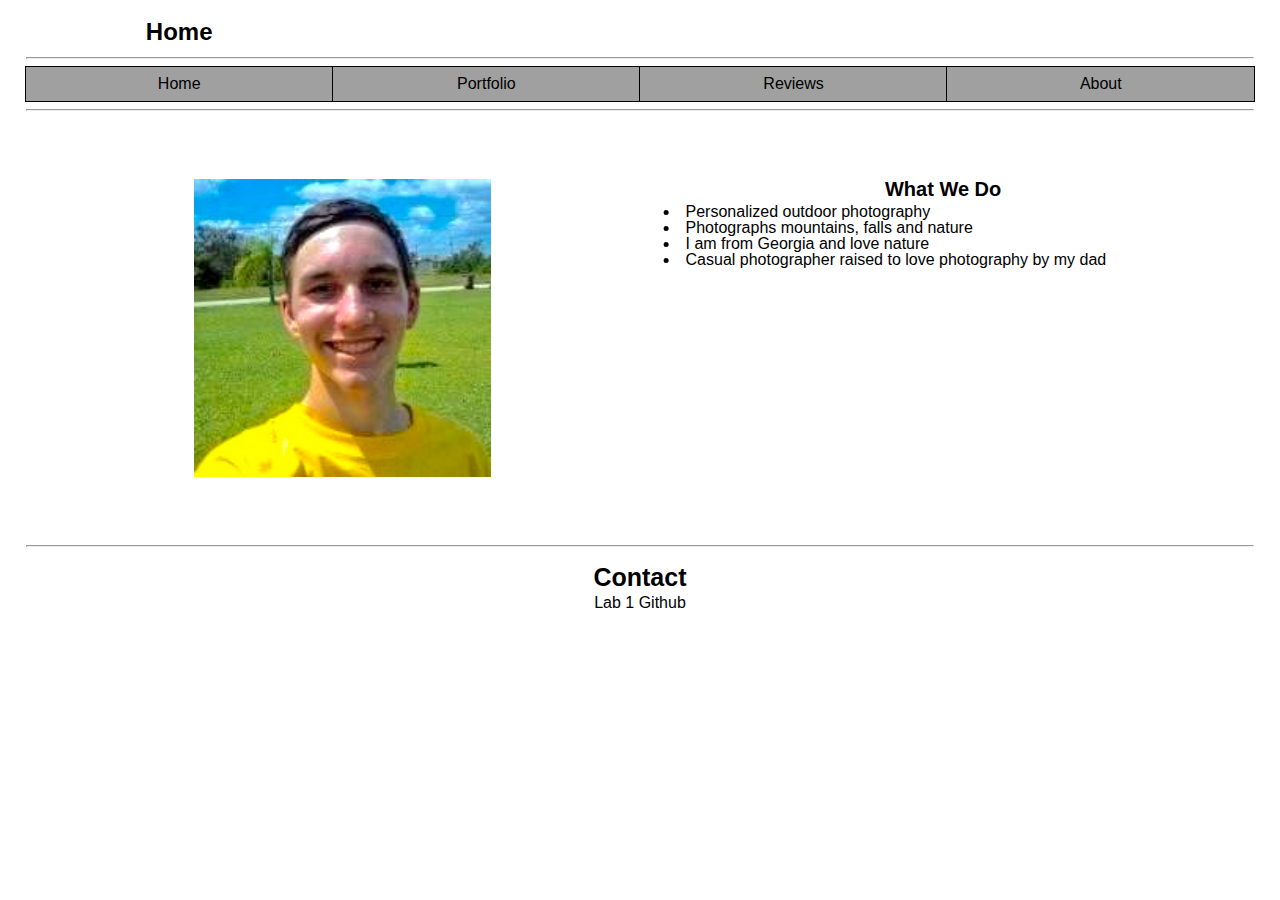
<file: index.html>
<!DOCTYPE html>
<html lang="en">
    <head>
        <meta charset="utf-8">
            <meta content="width=device-width, initial-scale=1.0" name="viewport">
                <title>
                    Home
                </title>
                <link rel="stylesheet" type="text/css" href="Assets/Stylesheets/lab1.audiot.info/default.css">
                <link rel="stylesheet" type="text/css" href="Assets/Stylesheets/lab1.audiot.info/header.css">
                <link rel="stylesheet" type="text/css" href="Assets/Stylesheets/lab1.audiot.info/body.css">
                <link rel="stylesheet" type="text/css" href="Assets/Stylesheets/lab1.audiot.info/footer.css">

                <meta name='viewport' content='width=device-width, initial-scale=1.0, maximum-scale=1.0' />
            </meta>
        </meta>
    </head>
    <body>
        <header>
            <h1>
                Home
            </h1>
            <p>
                
            </p>
        </header>

        <hr>

        <nav class="local">
            <ul class="flexbox_container" id="real_list">
                <li><a href="index.html">Home</a></li>
                <li><a href="portfolio.html">Portfolio</a></li>
                <li><a href="reviews.html">Reviews</a></li>
                <li><a href="about.html">About</a></li>
            </ul>

            <!-- Note: this is a pseudo container, for design only -->
            <ul class="flexbox_container" id="pseudo_list">
                <li class="pseudo_element"> </li>
                <li class="pseudo_element"> </li>
                <li class="pseudo_element"> </li>
                <li class="pseudo_element"> </li>
            </ul>
        </nav>

        <hr>

        <section class="section flexbox_container">
            <article id="home_profile">
                <img class="home_profile" src="images/Jacob's Photos/Profile picture.jpg" alt="Jacob Anderson" width="100" height="100">
            </article>

            <article id="experience">
                <h2>
                    What We Do
                </h2>
                <ul>
                    <li>Personalized outdoor photography</li>
                    <li>Photographs mountains, falls and nature</li>
                    <li>I am from Georgia and love nature</li>
                    <li>Casual photographer raised to love photography by my dad</li>
                </ul>
            </article>
        </section>

        <hr>

        <footer class="section flexbox_container" id="contact">
            <h2>
                Contact
            </h2>
            <br>
            <nav class="footer_nav">
                <ul>
<!--                     <li><a href="https://www.facebook.com/jacoba1100254352">Facebook</a></li>
                    <li><a href="https://www.github.com/Jacoba1100254352">Github</a></li>
                    <li><a href="https://www.instagram.com/jacoba1100254352">Instagram</a></li> -->
                    <li><a href="https://github.com/BYU-CS-260-Winter-2021/lab-1-photography-website-Jacoba1100254352">Lab 1 Github</a></li>
                </ul>
            </nav>
        </footer>

    </body>
</html>
</file>
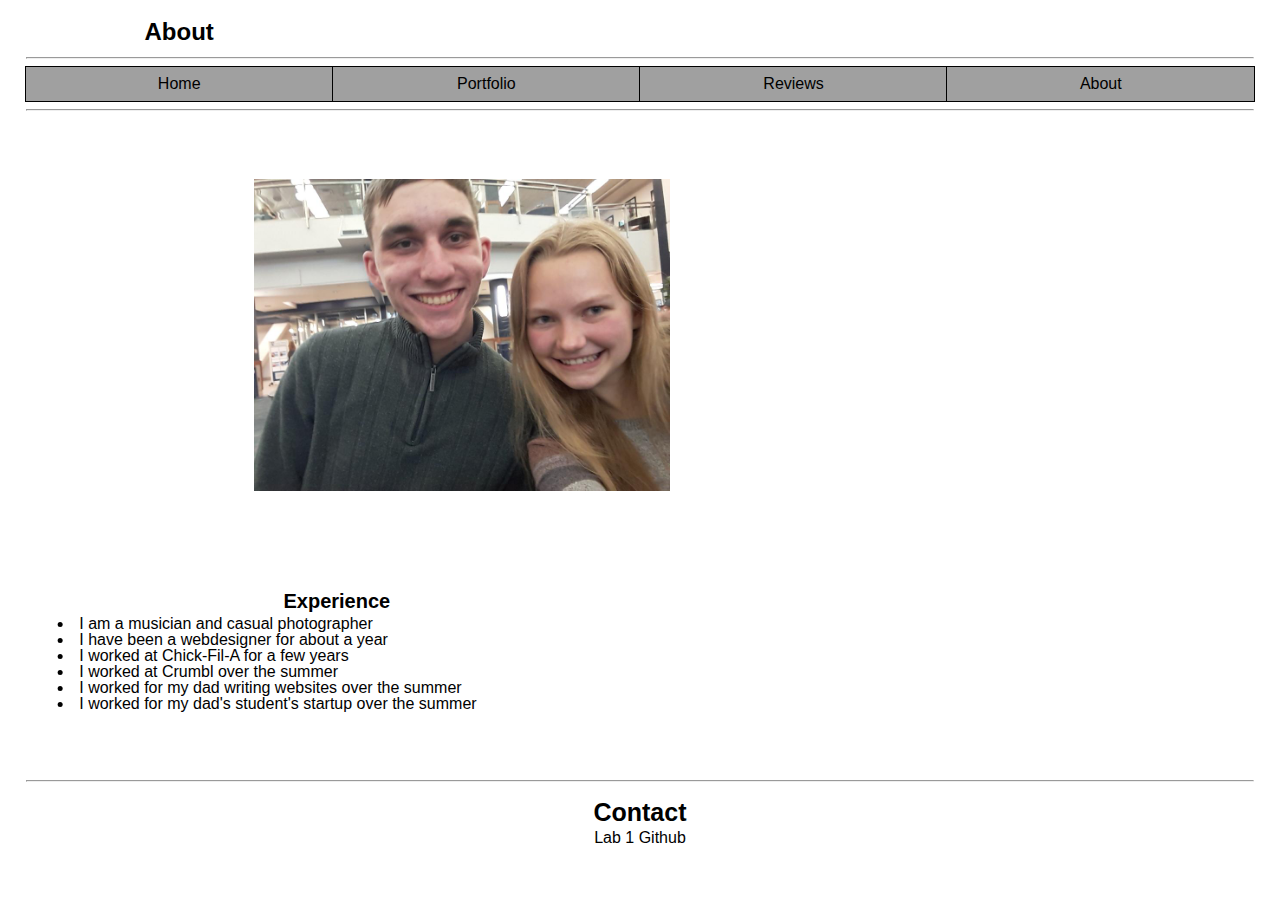
<file: about.html>
<!DOCTYPE html>
<html lang="en">
    <head>
        <meta charset="utf-8">
            <meta content="width=device-width, initial-scale=1.0" name="viewport">
                <title>
                    About
                </title>
                <link rel="stylesheet" type="text/css" href="Assets/Stylesheets/lab1.audiot.info/default.css">
                <link rel="stylesheet" type="text/css" href="Assets/Stylesheets/lab1.audiot.info/header.css">
                <link rel="stylesheet" type="text/css" href="Assets/Stylesheets/lab1.audiot.info/body.css">
                <link rel="stylesheet" type="text/css" href="Assets/Stylesheets/lab1.audiot.info/footer.css">

                <meta name='viewport' content='width=device-width, initial-scale=1.0, maximum-scale=1.0' />
            </meta>
        </meta>
    </head>
    <body>
        <header>
            <h1>
                About
            </h1>
            <p>
                
            </p>
        </header>

        <hr>

        <nav class="local">
            <ul class="flexbox_container" id="real_list">
                <li><a href="index.html">Home</a></li>
                <li><a href="portfolio.html">Portfolio</a></li>
                <li><a href="reviews.html">Reviews</a></li>
                <li><a href="about.html">About</a></li>
            </ul>

            <!-- Note: this is a pseudo container, for design only -->
            <ul class="flexbox_container" id="pseudo_list">
                <li class="pseudo_element"> </li>
                <li class="pseudo_element"> </li>
                <li class="pseudo_element"> </li>
                <li class="pseudo_element"> </li>
            </ul>
        </nav>

        <hr>

        <section class="section flexbox_container">
            <article id="about_profile">
                <img class="about_profile" src="images/Jacob's Photos/Me and Katherine.JPG" alt="Jacob Anderson">
            </article>

            <article id="experience">
                <h2>
                    Experience
                </h2>
                <ul>
                    <li>I am a musician and casual photographer</li>
                    <li>I have been a webdesigner for about a year</li>
                    <li>I worked at Chick-Fil-A for a few years</li>
                    <li>I worked at Crumbl over the summer</li>
                    <li>I worked for my dad writing websites over the summer</li>
                    <li>I worked for my dad's student's startup over the summer</li>
                </ul>
            </article>
        </section>

        <hr>

        <footer class="section flexbox_container" id="contact">
            <h2>
                Contact
            </h2>
            <br>
            <nav class="footer_nav">
                <ul>
<!--                     <li><a href="https://www.facebook.com/jacoba1100254352">Facebook</a></li>
                    <li><a href="https://www.github.com/Jacoba1100254352">Github</a></li>
                    <li><a href="https://www.instagram.com/jacoba1100254352">Instagram</a></li> -->
                    <li><a href="https://github.com/BYU-CS-260-Winter-2021/lab-1-photography-website-Jacoba1100254352">Lab 1 Github</a></li>
                </ul>
            </nav>
        </footer>

    </body>
</html>
</file>
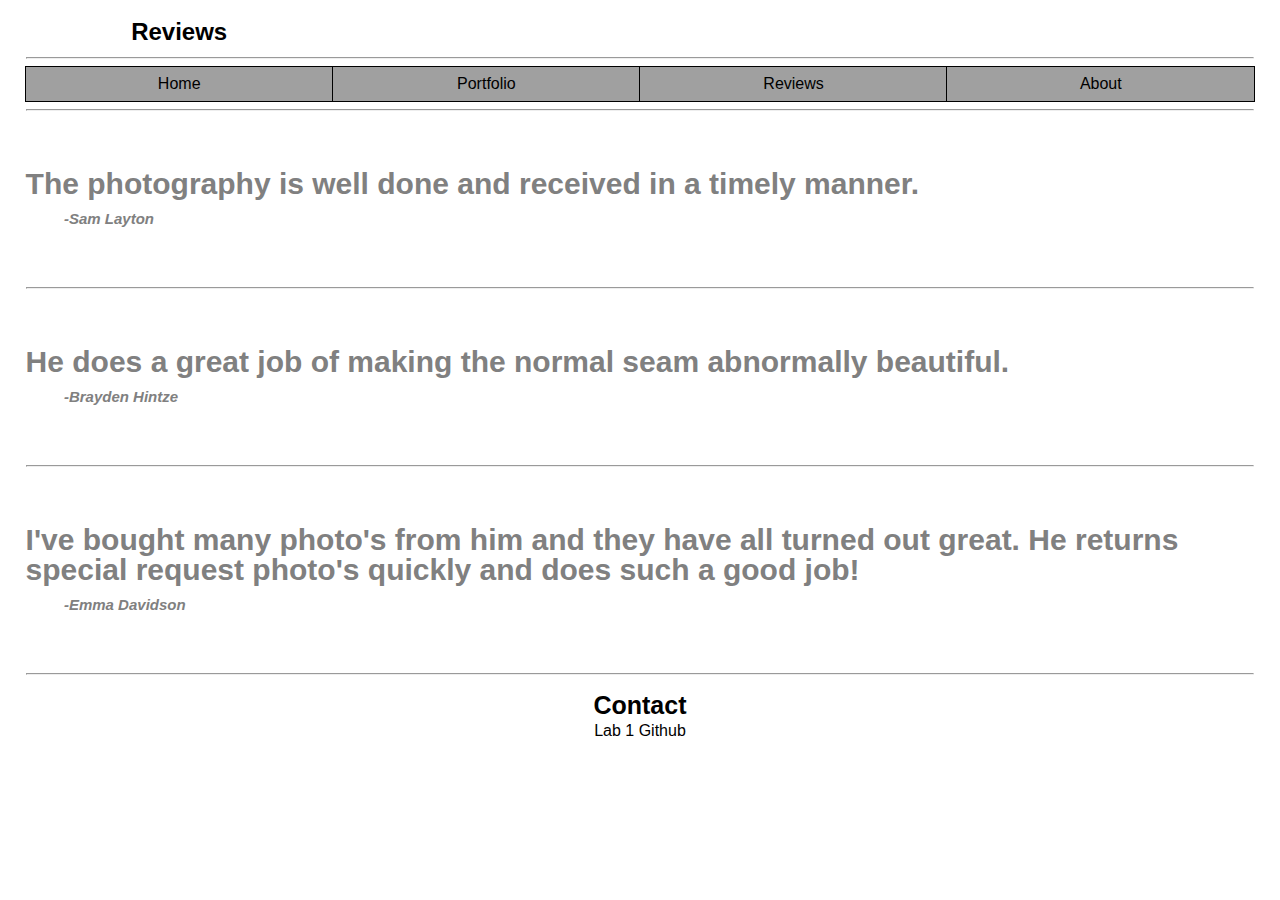
<file: reviews.html>
<!DOCTYPE html>
<html lang="en">
    <head>
        <meta charset="utf-8">
            <meta content="width=device-width, initial-scale=1.0" name="viewport">
                <title>
                    Reviews
                </title>
                <link rel="stylesheet" type="text/css" href="Assets/Stylesheets/lab1.audiot.info/default.css">
                <link rel="stylesheet" type="text/css" href="Assets/Stylesheets/lab1.audiot.info/header.css">
                <link rel="stylesheet" type="text/css" href="Assets/Stylesheets/lab1.audiot.info/body.css">
                <link rel="stylesheet" type="text/css" href="Assets/Stylesheets/lab1.audiot.info/footer.css">

                <meta name='viewport' content='width=device-width, initial-scale=1.0, maximum-scale=1.0' />
            </meta>
        </meta>
    </head>
    <body>
        <header>
            <h1>
                Reviews
            </h1>
            <p>
                
            </p>
        </header>

        <hr>

        <nav class="local">
            <ul class="flexbox_container" id="real_list">
                <li><a href="index.html">Home</a></li>
                <li><a href="portfolio.html">Portfolio</a></li>
                <li><a href="reviews.html">Reviews</a></li>
                <li><a href="about.html">About</a></li>
            </ul>

            <!-- Note: this is a pseudo container, for design only -->
            <ul class="flexbox_container" id="pseudo_list">
                <li class="pseudo_element"> </li>
                <li class="pseudo_element"> </li>
                <li class="pseudo_element"> </li>
                <li class="pseudo_element"> </li>
            </ul>
        </nav>

        <hr>

        <section>

            <div>
                <p>
                    The photography is well done and received in a timely manner. <br>
                    &emsp; <span>-Sam Layton</span>
                </p>
            </div>

            <hr>

            <div>
                <p>
                    He does a great job of making the normal seam abnormally beautiful. <br>
                    &emsp; <span>-Brayden Hintze</span>
                </p>
            </div>

            <hr>

            <div>
                <p>
                    I've bought many photo's from him and they have all turned out great. He returns special request photo's quickly and does such a good job! <br>
                    &emsp; <span>-Emma Davidson</span>
                </p>
            </div>

        </section>

        <hr>

        <footer class="section flexbox_container" id="contact">
            <h2>
                Contact
            </h2>
            <br>
            <nav class="footer_nav">
                <ul>
<!--                <li><a href="https://www.facebook.com/jacoba1100254352">Facebook</a></li>
                    <li><a href="https://www.github.com/Jacoba1100254352">Github</a></li>
                    <li><a href="https://www.instagram.com/jacoba1100254352">Instagram</a></li> -->
                    <li><a href="https://github.com/BYU-CS-260-Winter-2021/lab-1-photography-website-Jacoba1100254352">Lab 1 Github</a></li>
                </ul>
            </nav>
        </footer>

    </body>
</html>
</file>
<file: Assets/Stylesheets/lab1.audiot.info/header.css>
/**************
*   General   *
**************/

* {
  box-sizing: border-box;
}

body {
  width: 96%;
  margin: 20px 2%;
  background-color: white;
  font-family: sans-serif;
  /* --size_adjustment: 1.5; */
}

.flexbox_container{ display: flex; justify-content: space-between; flex-flow: column wrap; }

/**************
*   Heading   *
**************/

header {
  display: flex;
  flex-flow: row nowrap;
}
header p { text-align: right; width: 75%; }

h1 {
  font-weight: bold;
  text-align: center;
  font-size: 150%;
  padding-bottom: 5px;
  width: 25%;
}

a {
  color: black;
  text-decoration: none;
}

/*****************
*   Navigation   *
*****************/

nav.local{ position: relative; }
nav.local li{ width: calc(100%/4); }
nav.local a{ color: black; display: block; padding: 3%; }

ul.flexbox_container{ flex-flow: row nowrap; list-style-type: none; }
li.pseudo_element{ outline: 1px solid; background-color: rgb(160,160,160); }
#pseudo_list li{ min-width: 80px; }
#pseudo_list{
  position: absolute;
  width: 100%;
  height: 100%;
  top: 0;
}
#real_list, #real_list li{
  text-align: center;
  align-items: center;
  z-index: 1;
}
</file>
<file: Assets/Stylesheets/lab1.audiot.info/body.css>
/*************
*   Images   *
*************/

.image_container {
	display: grid;
	grid-template: auto auto auto auto auto / 1fr 1fr 1fr;
	grid-column: 100px;
  	grid-gap: 10px;
}

img {
	width: 100%;
}

.double_rainbow {
	order: 1;
	padding: 2px 0px 5px;
}
.snow_picture {
	order: 2;
}
.flowers_nevada {
	order: 2;
}
.desert_falls {
	order: 2;
}
.mountain_boulders {
	order: 3;
}
.mountain_valley {
	order: 3;
}
.plateau {
	order: 3;
}
.mointain_medow {
	order: 4;
}
.timp_trail {
	order: 4;
}
.falls_amicalola {
	order: 4;
}


/**************
*   Section   *
**************/

.section {
	padding: 10px 20px;
}

#italic {
	font-style: italic;
}

h2 {
	font-weight: bold;
	text-align: center;
	font-size: 125%;
	padding-bottom: 5px;
}

ul, ol { list-style-position: inside; }
ol { list-style-type: decimal; }
ul { list-style-type: disc; }

section div p {
	padding: 50px 0px;
	font-size: 30px;
	color: grey;
	font-weight: bold;
}

span {
	font-size: 15px;
	font-style: italic;
}

/**************
*   Article   *
**************/

article img {
	align-self: center;
	height: 100%;
	width: 50%;
}

#about_profile {
	width: 70%;
	align-self: center;
}

#home_profile {
	width: 50%;
	align-self: center;
}

article {
	padding: 50px 0px;
}

@media screen and (min-width: 960px) {
	.flexbox_container{ display: flex; justify-content: space-between; flex-flow: row wrap; }

	article {
		display: flex;
		flex-flow: column nowrap;
		width: 49%;
	}
	#experience ul {
		transform: translateX(2%);
	}
}

/* Tablet Styles */
@media only screen and (min-width: 401px) and (max-width: 960px) {
	#about_profile {
		width: 50%;
	}
	img.home_profile {
		width: 100%;
		align-self: center;
	}
	img.about_profile {
		width: 100%;
		align-self: center;
	}
	ul.flexbox_container{ 
		flex-flow: row wrap;
	}
	nav.local {
		width: 100%;
	}
	nav.local ul li {
		width: 50%;
	}
/* 	.section {
		width: 50%;
	} */
	header p { text-align: right; width: 0%; }
	h1 { width: 50%; }
}
</file>
<file: Assets/Stylesheets/lab1.audiot.info/footer.css>
/*************
*   Footer   *
*************/

footer h2 {
	font-size: 25px;
	font-weight: bold;
	width: 100%;
	text-align: center;
}

footer nav {
	width: 100%;
}

footer ul {
	display: flex;
	width: 100%;
	justify-content: space-around;
	list-style: none;
}
</file>
<file: Assets/Stylesheets/lab1.audiot.info/default.css>
/* http://meyerweb.com/eric/tools/css/reset/
   v2.0 | 20110126
   License: none (public domain)
*/

html, body, div, span, applet, object, iframe,
h1, h2, h3, h4, h5, h6, p, blockquote, pre,
a, abbr, acronym, address, big, cite, code,
del, dfn, em, img, ins, kbd, q, s, samp,
small, strike, strong, sub, sup, tt, var,
b, u, center,
dl, dt, dd, ol, ul, li,
fieldset, form, label, legend,
table, caption, tbody, tfoot, thead, tr, th, td,
article, aside, canvas, details, embed,
figure, figcaption, footer, header, hgroup,
menu, nav, output, ruby, section, summary,
time, mark, audio, video {
  margin: 0;
  padding: 0;
  border: 0;
  font-size: 100%;
  font: inherit;
  vertical-align: baseline;
}
/* HTML5 display-role reset for older browsers */
article, aside, details, figcaption, figure,
footer, header, hgroup, menu, nav, section {
  display: block;
}
body {
  line-height: 1;
}
ol, ul {
  list-style: none;
}
blockquote, q {
  quotes: none;
}
blockquote:before, blockquote:after,
q:before, q:after {
  content: '';
  content: none;
}
table {
  border-collapse: collapse;
  border-spacing: 0;
}
</file>
